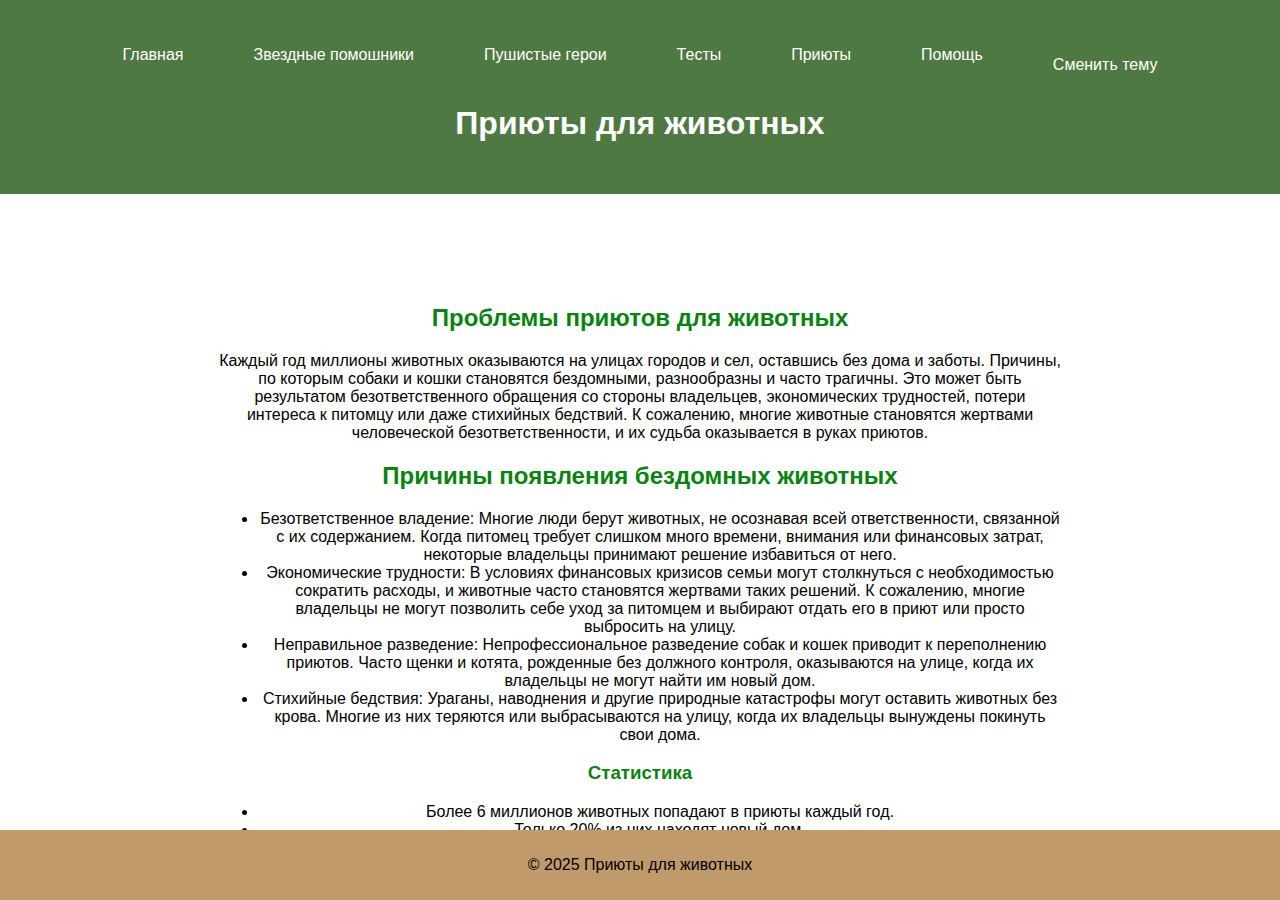
<file: index.html>
<!DOCTYPE html>
<html lang="ru">
<head>
    <meta charset="UTF-8">
    <meta name="viewport" content="width=device-width, initial-scale=1.0">
    <link rel="stylesheet" href="css/styles.css">
    <link rel="icon" href="https://pic.rutubelist.ru/user/47/e6/47e6fdfc5397d51e27097f8c8098b3a7.jpg" type="image/png">
    <title>Приюты для животных</title>
</head>
<body>
    <header>
        <nav>
            <ul>
                <li><a href="index.html">Главная</a></li>
                <li><a href="celebrities.html">Звездные помошники</a></li>
                <li><a href="dogs.html">Пушистые герои</a></li>
                <li><a href="tests.html">Тесты</a></li>
                <li><a href="shelters.html">Приюты</a></li>
                <li><a href="help.html">Помощь</a></li>
                <li><button id="themeToggleButton">Сменить тему</button></li>
            </ul>
        </nav>
        <h1>Приюты для животных</h1>
    </header>
    <main>
        <section id="problems">
            <h2>Проблемы приютов для животных</h2>
            <p id="problem-description"></p>
            <h2>Причины появления бездомных животных</h2>
            <ul id="causes-list"></ul>
            <h3>Статистика</h3>
            <ul id="statistics-list"></ul>
            <h3>Почему важно помогать приютам и забирать животных в семью</h3>
            <ul id="importance-list"></ul>
        </section>
    </main>
    <footer>
        <p>&copy; 2025 Приюты для животных</p>
    </footer>
    <script src="js/script.js"></script>
    <script src="js/indexjs.js"></script>
</body>
</html>
</file>
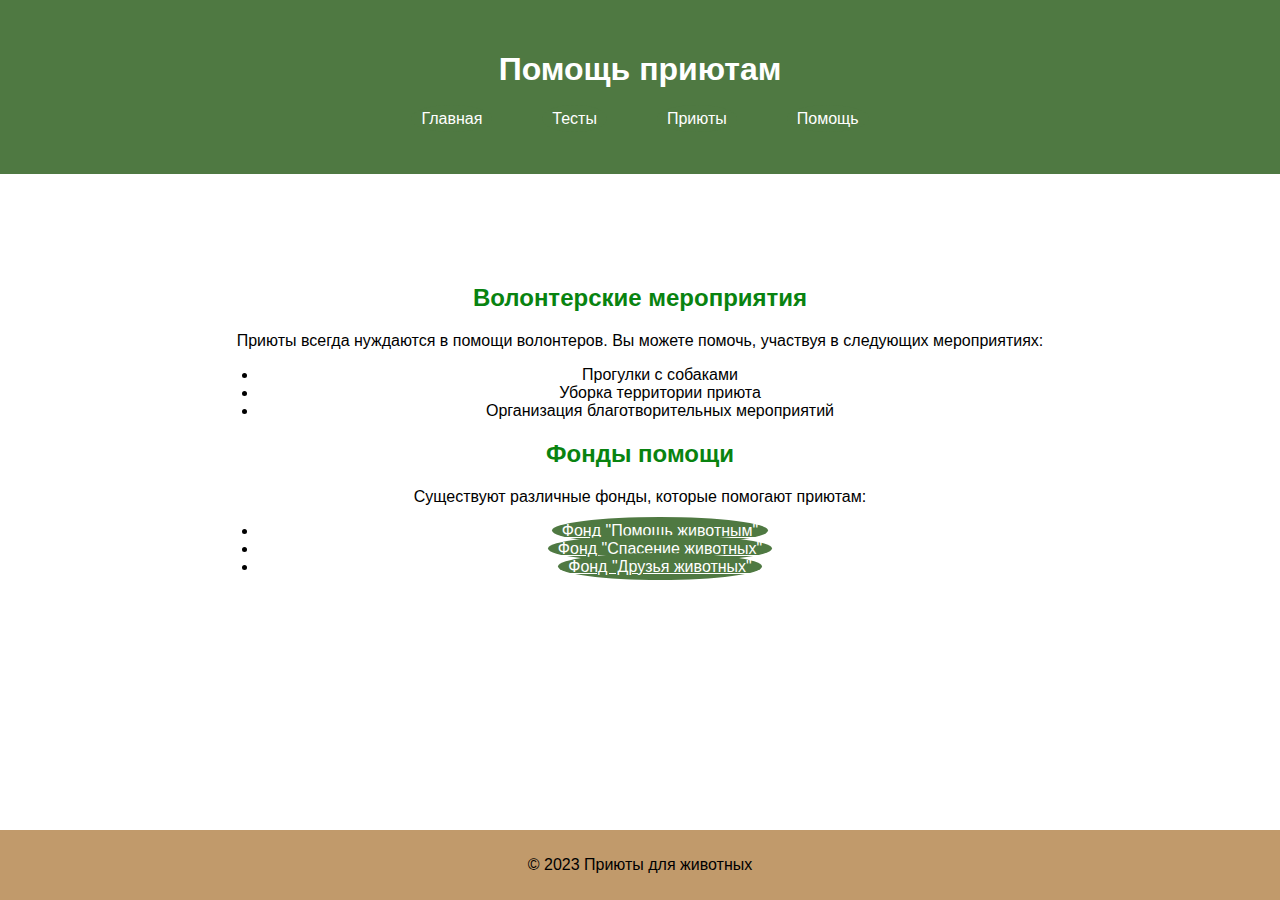
<file: help.html>
<!DOCTYPE html>
<html lang="ru">
<head>
    <meta charset="UTF-8">
    <meta name="viewport" content="width=device-width, initial-scale=1.0">
    <link rel="stylesheet" href="css/styles.css">
    <title>Помощь</title>
</head>
<body>
    <header>
        <h1>Помощь приютам</h1>
        <nav>
            <ul>
                <li><a href="index.html">Главная</a></li>
                <li><a href="tests.html">Тесты</a></li>
                <li><a href="shelters.html">Приюты</a></li>
                <li><a href="help.html">Помощь</a></li>
            </ul>
        </nav>
    </header>
    <main>
        <section>
            <h2>Волонтерские мероприятия</h2>
            <p>Приюты всегда нуждаются в помощи волонтеров. Вы можете помочь, участвуя в следующих мероприятиях:</p>
            <ul>
                <li>Прогулки с собаками</li>
                <li>Уборка территории приюта</li>
                <li>Организация благотворительных мероприятий</li>
            </ul>
            <h2>Фонды помощи</h2>
            <p>Существуют различные фонды, которые помогают приютам:</p>
            <ul>
                <li><a href="https://www.examplefund1.com">Фонд "Помощь животным"</a></li>
                <li><a href="https://www.examplefund2.com">Фонд "Спасение животных"</a></li>
                <li><a href="https://www.examplefund3.com">Фонд "Друзья животных"</a></li>
            </ul>
        </section>
    </main>
    <footer>
        <p>&copy; 2023 Приюты для животных</p>
    </footer>
</body>
</html>
</file>
<file: css/styles.css>
body {
    font-family: 'Comic Sans MS', cursive, sans-serif; /* Изменяем шрифт на более милый */
    margin: 0;
    padding: 0;
    background-image: url('https://cdn.shopify.com/s/files/1/0596/0577/8593/products/puppiespackedfabric_2305b73d-7e88-4580-a726-980aae490356.jpg'); /* Путь к изображению */
    background-size: cover; /* Чтобы изображение заполняло весь элемент */
    background-position: center; /* Центрирование изображения */
    background-repeat: no-repeat; /* Убираем повторение изображения */
    background-attachment: fixed; /* Фиксируем фоновое изображение */
    text-align: center; /* Центрирование текста */
    display: grid; /* Используем Grid для body */
    grid-template-rows: auto 1fr auto; /* Определяем строки для шапки, основного контента и подвала */
    height: 100vh; /* Высота на весь экран */
}

main {
    padding: 90px; /* Отступы для основного контента */
    background-color: rgba(255, 255, 255, 0.9); /* Полупрозрачный фон */
    margin: 0 10%; /* Отступы по бокам */
    border-radius: 8px; /* Закругление углов основного контента */
    overflow-y: auto; /* Позволяем прокрутку основного контента */
}

footer {
    background-color: #C19A6B; /* Цвет фона подвала */
    text-align: center; /* Центрирование текста в подвале */
    padding: 10px 0; /* Отступы для подвала */
}


nav ul {
    list-style-type: none; /* Убираем маркеры списка */
    padding: 0; /* Убираем отступы */
    display: flex; /* Используем Flexbox для навигации */
    justify-content: center; /* Центрируем элементы навигации */
    flex-wrap: wrap; /* Позволяем элементам переноситься на новую строку */
}

nav ul li {
    margin: 0 20px; /* Уменьшаем отступы между элементами */
}

button, a {
    background-color: #4F7942; /* Зеленый цвет фона */
    color: white; /* Цвет текста */
    border: none; /* Убираем рамку */
    border-radius: 50%; /* Делаем кнопку круглой */
    padding: 5px 10px; /* Уменьшаем отступы внутри кнопки */
    font-size: 16px; /* Уменьшаем размер шрифта */
    margin: 5px; /* Уменьшаем отступы между кнопками */
    cursor: pointer; /* Курсор при наведении */
    transition: background-color 0.3s, transform 0.3s; /* Плавный переход */
}

button:hover, a:hover {
    background-color: #45a049; /* Темнее при наведении */
    transform: scale(1.05); /* Увеличение при наведении */
}

h2, h3 {
    color: #098310; /* Цвет заголовка */
}

header {
    background-color: #4F7942; /* Цвет фона шапки */
    color: white; /* Цвет текста, чтобы он был виден на фоне */
    padding: 30px; /* Отступы для шапки */
}

nav a {
    color: white; /* Цвет ссылок в шапке */
    text-decoration: none; /* Убираем подчеркивание */
}

nav a:hover {
    text-decoration: underline; /* Подчеркивание при наведении */
}

section h2 {
    margin-bottom: 20px; /* Отступ снизу для заголовка */
    font-size: 24px; /* Размер шрифта для заголовка */
    color: #098310; /* Цвет текста заголовка */
    text-align: center; /* Центрирование заголовка */
    width: 100%; /* Ширина заголовка на всю ширину контейнера */
}

.shelter {
    display: flex; /* Используем Flexbox для расположения изображения и текста */
    align-items: center; /* Центрируем элементы по вертикали */
    margin: 20px 0; /* Отступы между приютами */
    padding: 20px; /* Отступы внутри контейнера приюта */
    background-color: rgba(255, 255, 255, 0.1); /* Полупрозрачный фон */
    border-radius: 8px; /* Закругление углов */
    box-shadow: 0 2px 10px rgba(0, 0, 0, 0.1); /* Тень для эффекта поднятия */
}

.shelter-image {
    border-radius: 8px; /* Закругление углов изображений */
    max-width: 150px; /* Максимальная ширина для изображений */
    height: auto; /* Автоматическая высота изображений */
    margin-right: 20px; /* Отступ справа от изображения */
}

.shelter-info {
    flex: 1; /* Позволяем тексту занимать оставшееся пространство */
}

.shelter-info h3 {
    margin: 0 0 10px; /* Отступы для заголовка */
    color: #098310; /* Цвет заголовка */
}

.shelter-info p {
    margin: 0; /* Убираем отступы для текста */
    color: #333; /* Цвет текста */
}

/* Адаптивные стили */
@media (max-width: 600px) {
    body {
        grid-template-rows: auto 1fr auto; /* Убедитесь, что структура остается адаптивной */
    }

    main {
        padding: 20px; /* Уменьшаем отступы для мобильных устройств */
    }

    .shelter {
        flex-direction: column; /* Изменяем направление на вертикальное для мобильных устройств */
        align-items: flex-start; /* Выравнивание по левому краю */
    }

    .shelter-image {
        margin-bottom: 10px; /* Отступ снизу для изображения */
    }

    nav ul {
        flex-direction: column; /* Изменяем направление навигации на вертикальное */
        align-items: center; /* Центрируем элементы навигации */
    }

    nav ul li {
        margin: 10px 0; /* Увеличиваем отступы между элементами навигации */
    }

    button, a {
        padding: 10px 15px; /* Увеличиваем отступы для кнопок на мобильных устройствах */
        font-size: 18px; /* Увеличиваем размер шрифта для лучшей читаемости */
    }

    h2, h3 {
        font-size: 20px; /* Уменьшаем размер заголовков для мобильных устройств */
    }

    .shelter-info p {
        font-size: 14px; /* Уменьшаем размер текста для описания приютов */
    }
}

html, body {
    height: 100%; /* Устанавливаем высоту для html и body */
    margin: 0; /* Убираем отступы */
}

body.dark-theme {
    background-color: #0b450e; /* Цвет фона для body в темной теме */
    color: #ffffff; /* Цвет текста для body в темной теме */
}

body.dark-theme main {
    background-color: rgba(0, 0, 0, 0.9); /* Полупрозрачный черный фон для основного текста в темной теме */
    color: #ffffff; /* Цвет текста для основного текста в темной теме */
}

header.dark-theme {
    background-color: #023405; /* Цвет фона шапки в темной теме */
}

footer.dark-theme {
    background-color: #2c1b04; /* Цвет фона подвала в темной теме */
}

nav.dark-theme a {
    color: #ffffff; /* Цвет ссылок в шапке в темной теме */
}
/* Стили для текста в приютах в темной теме */
body.dark-theme .shelter-info h3 {
    color: #ffffff; /* Цвет заголовка в темной теме */
}

body.dark-theme .shelter-info p {
    color: #dddddd; /* Цвет текста в темной теме */
}

/* Стили для кнопок и ссылок в темной теме */
body.dark-theme button, 
body.dark-theme a {
    background-color: #023405; /* Темный цвет фона для кнопок и ссылок */
    color: #ffffff; /* Цвет текста для кнопок и ссылок */
}

body.dark-theme button:hover, 
body.dark-theme a:hover {
    background-color: #1d4d05; /* Более светлый цвет фона при наведении */
}
.shelter-info a {
    display: inline-block; /* Позволяет добавлять отступы */
    margin-top: 10px; /* Отступ сверху для ссылок */
}

.no-style {
    all: unset; /* Сбрасывает все стили */
    display: inline; /* Устанавливает отображение как встроенный элемент */
}
</file>
